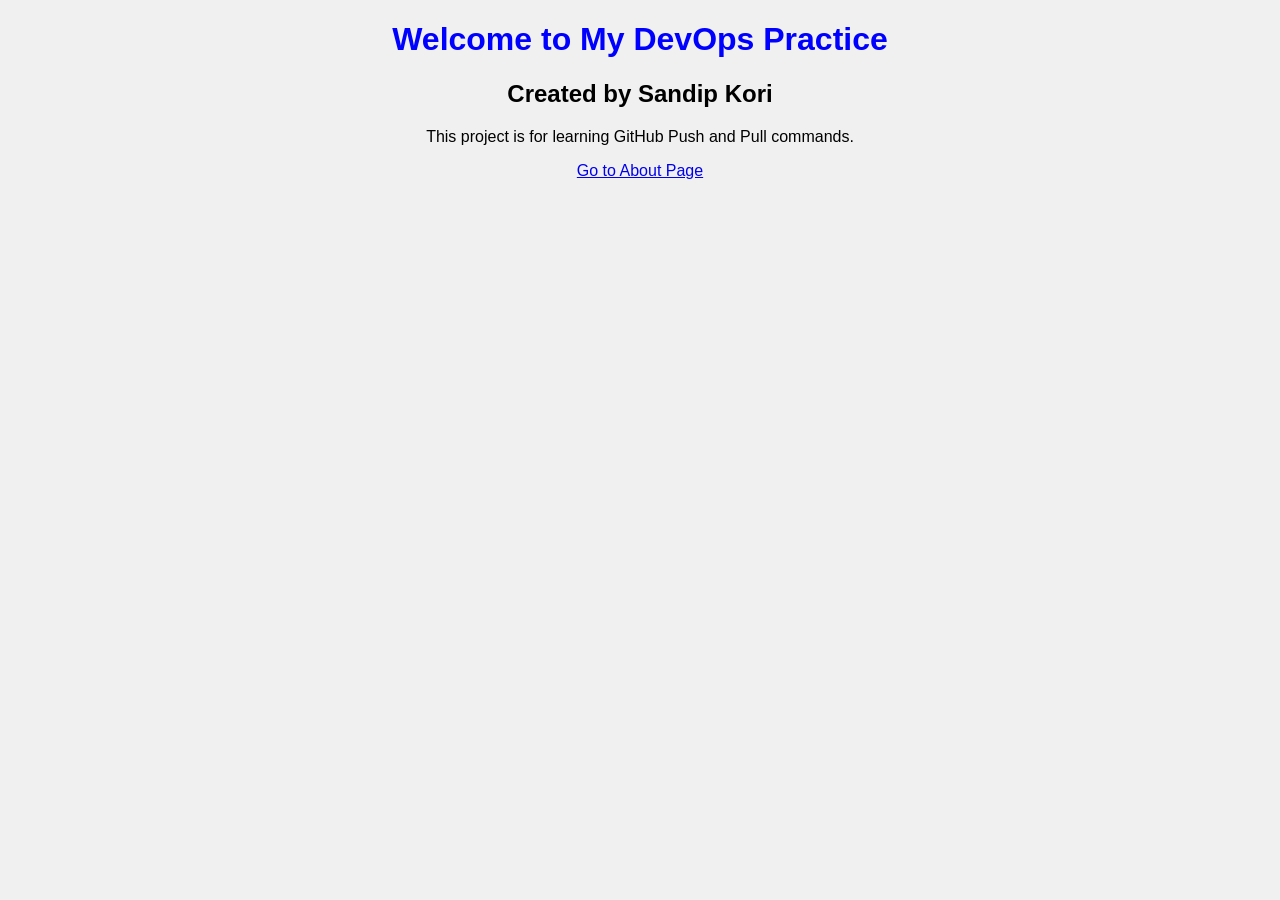
<file: index.html>
<!DOCTYPE html>
<html lang="en">
<head>
    <meta charset="UTF-8">
    <meta name="viewport" content="width=device-width, initial-scale=1.0">
    <title>DevOps Demo</title>
    <link rel="stylesheet" href="style.css">
</head>
<body>
    <h1>Welcome to My DevOps Practice</h1>
    <h2>Created by Sandip Kori </h2>

    <p>This project is for learning GitHub Push and Pull commands.</p>

    <a href="about.html">Go to About Page</a>
</body>
</html>
</file>
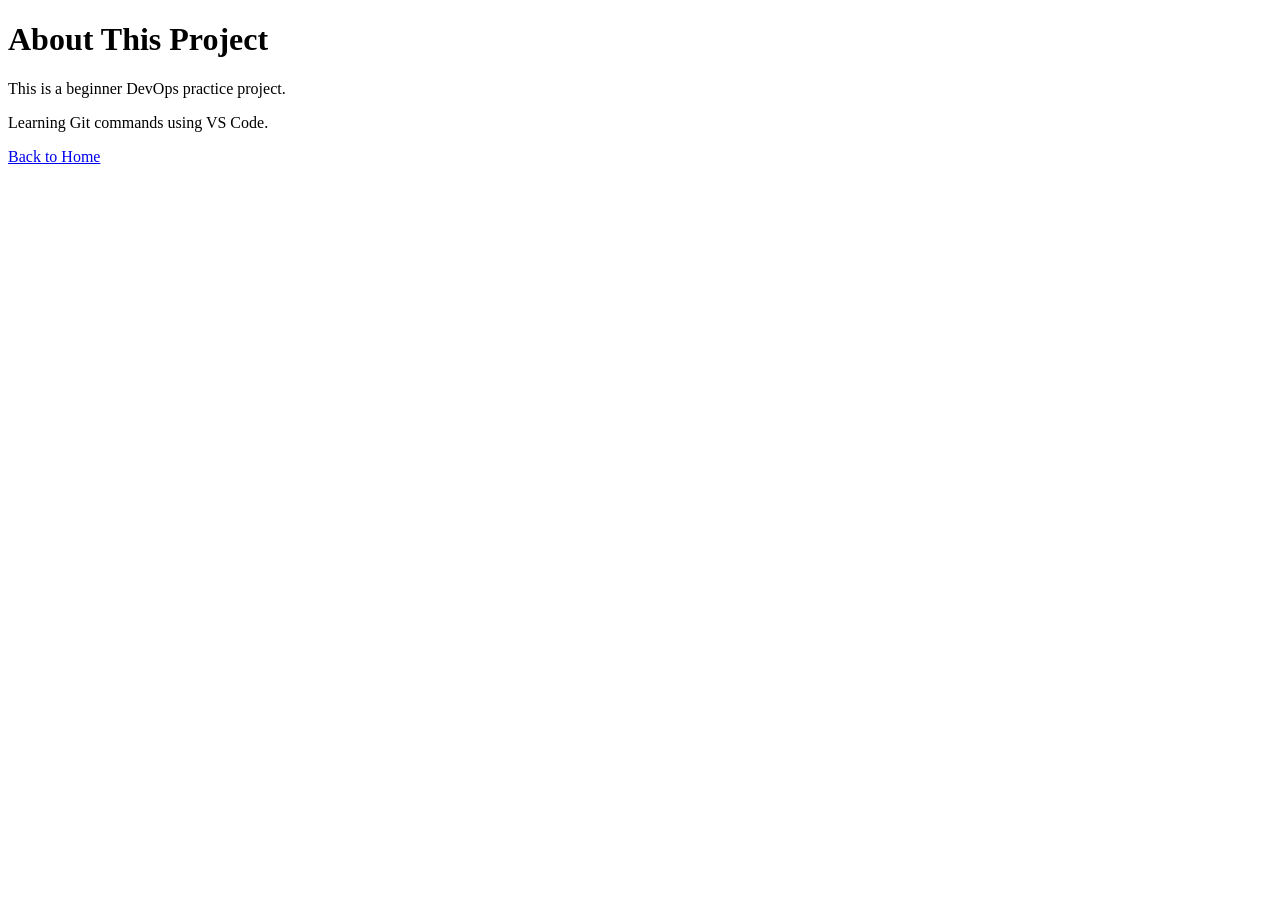
<file: about.html>
<!DOCTYPE html>
<html lang="en">
<head>
    <meta charset="UTF-8">
    <meta name="viewport" content="width=device-width, initial-scale=1.0">
    <title>About Projec</title>
</head>
<body>
     <h1>About This Project</h1>

    <p>This is a beginner DevOps practice project.</p>
    <p>Learning Git commands using VS Code.</p>

    <a href="index.html">Back to Home</a>
</body>
</html>
</file>
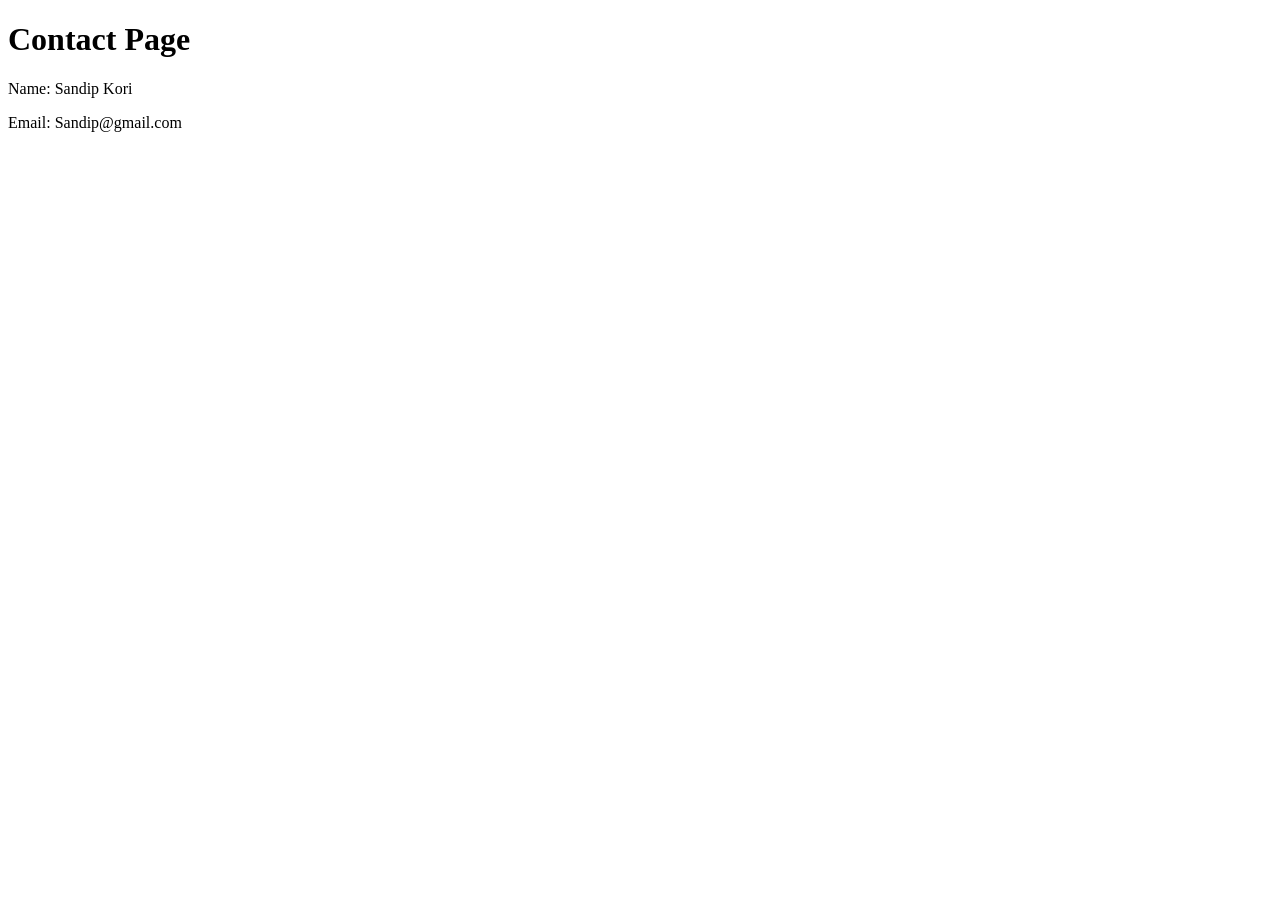
<file: contact.html>
<!DOCTYPE html>
<html lang="en">
<head>
    <meta charset="UTF-8">
    <meta name="viewport" content="width=device-width, initial-scale=1.0">
    <title>Contact</title>
</head>
<body>
     <h1>Contact Page</h1>

    <p>Name: Sandip Kori</p>
    <p>Email: Sandip@gmail.com</p>
</body>
</html>
</file>
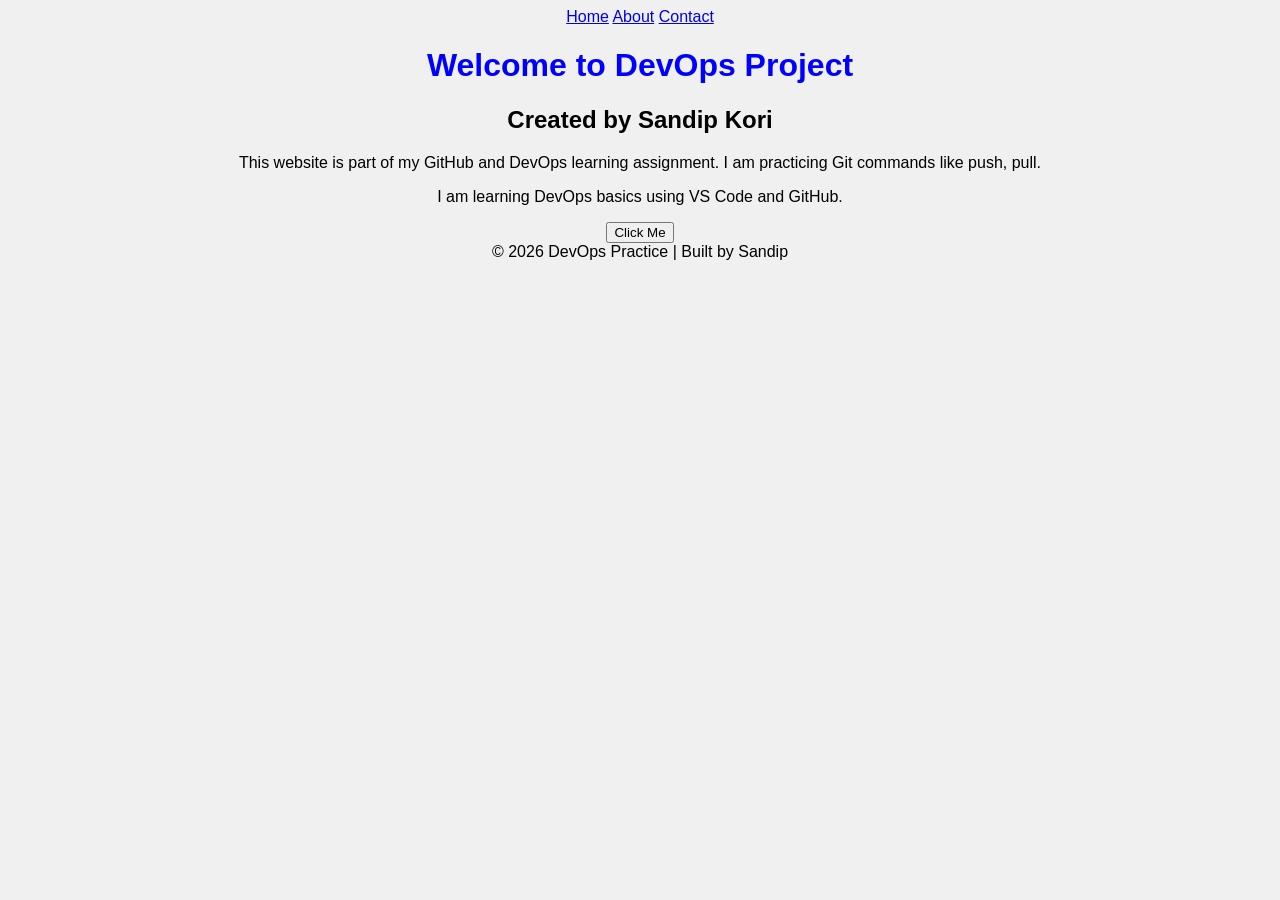
<file: home.html>
<!DOCTYPE html>
<html lang="en">
<head>
    <meta charset="UTF-8">
    <title>DevOps Home</title>
    <link rel="stylesheet" href="style.css">
</head>
<body>

    <!-- Navbar -->
    <nav>
        <a href="home.html">Home</a>
        <a href="about.html">About</a>
        <a href="contact.html">Contact</a>
    </nav>

    <!-- Main Content -->
    <div class="container">
        <h1>Welcome to DevOps Project </h1>
        <h2>Created by Sandip Kori</h2>

        <p>
            This website is part of my GitHub and DevOps learning assignment.
            I am practicing Git commands like push, pull.
        </p>

        <p>
            I am learning DevOps basics using VS Code and GitHub.
        </p>

        <button onclick="showMessage()">Click Me</button>
    </div>

    <!-- Footer -->
    <footer>
        © 2026 DevOps Practice | Built by Sandip
    </footer>

    <script>
        function showMessage() {
            alert("Welcome Sandip! Your DevOps project is running ");
        }
    </script>

</body>
</html>
</file>
<file: style.css>
body {
    background-color: #f0f0f0;
    font-family: Arial;
    text-align: center;
}

h1 {
    color: blue;
}
</file>
